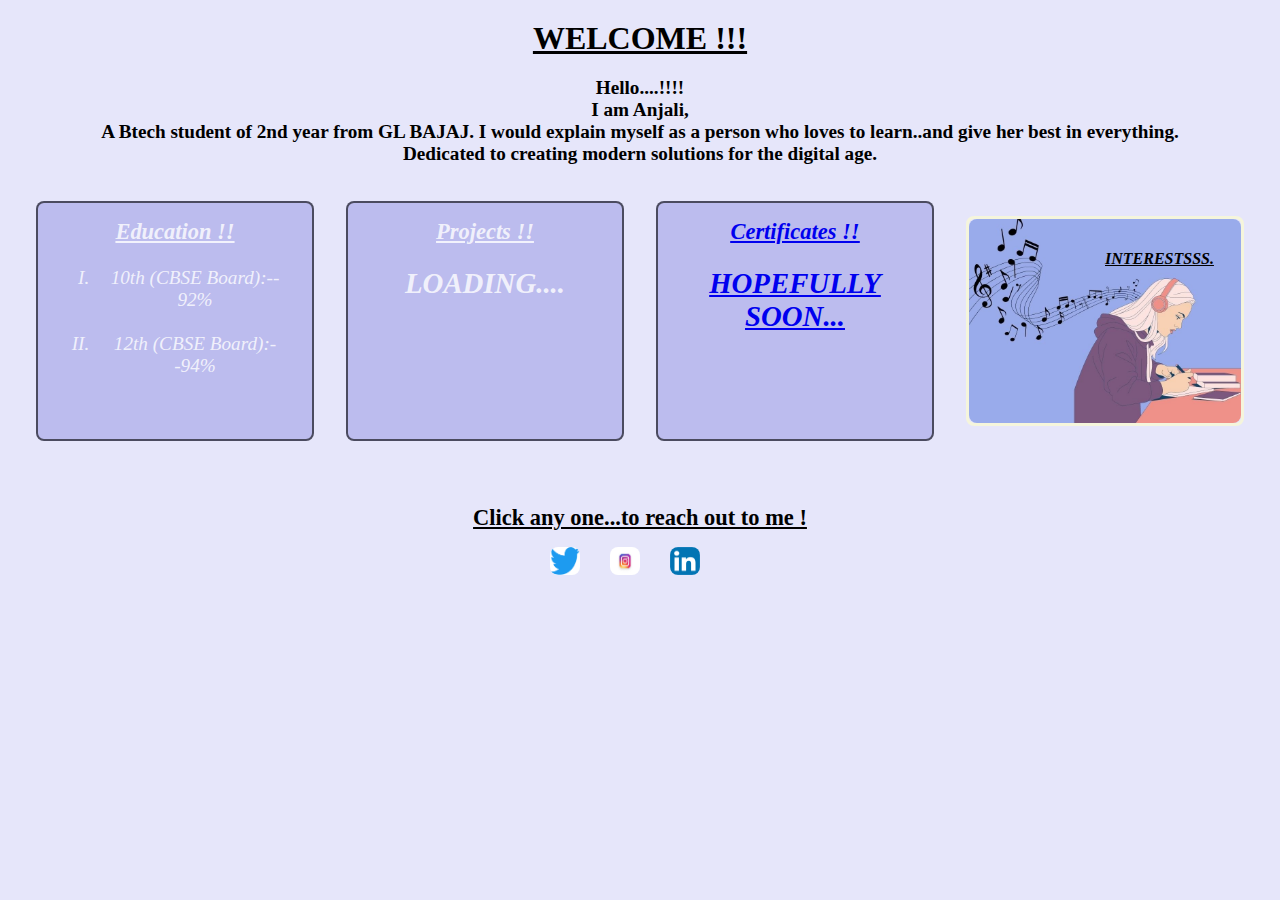
<file: index.html>
<!DOCTYPE html>
<html lang="en">

<head>
    <meta charset="UTF-8">
    <meta http-equiv="X-UA-Compatible" content="IE=edge">
    <meta name="viewport" content="width=device-width, initial-scale=1.0">
    <title>Anjali Varshney</title>
    <link rel="stylesheet" href="style.css">
</head>

<body>
    <div class="main">
        <h1 id="title"><u><b>WELCOME !!!</b></u></h1>
        <div class="head">
            <b>Hello....!!!!<br>I am Anjali,<br>A Btech student of 2nd year from GL BAJAJ. I would explain myself as a
                person who loves to learn..and give her best in everything.<br>Dedicated to creating modern solutions
                for the digital age.
            </b>
        </div>
        <div class="container">
            <div class="item" id="item-1">
                <h3><u>Education !!</u></h3><br>
                <ol type="I">
                    <li>10th (CBSE Board):-- 92% </li><br>
                    <li>12th (CBSE Board):--94%</li>
                </ol>
            </div>

            <div class="item" id="item-2">
                <h3><u>Projects !!</u></h3><br>
                <h2><b>LOADING....</b><br></h2>

            </div>
            <div class="item" id="item-3">
                <a href="https://linkedin.com/" target="_blank">
                    <h3><u>Certificates !!</u></h3><br>
                    <h2>HOPEFULLY SOON...</h2>
                </a>
            </div>
            <div class="image_wrapper">
                <a href="./musicsite.html" target="_blank"> <img src="./bg.jpeg" alt="no">
                </a>
                <span class="text"><b><u><I>INTERESTSSS.</I></u></b></span>
            </div>
        </div>
        <div class="contact">
            <h3><u>Click any one...to reach out to me !</u></h3>
            <div style="display:inline-flex">
                <a href="https://twitter.com/ "target="_blank"><img src="./twitter.png" alt="no"></a>
                <a href="https://instagram.com/"target="_blank"><img src="./instagram.webp" alt="no"></a>
                <a href="https://www.linkedin.com/feed/"target="_blank"><img src="./linkedin.png" alt="no"></a>
            </div>
        </div>
            
        <script src="./script.js"></script>
</body>

</html>
</file>
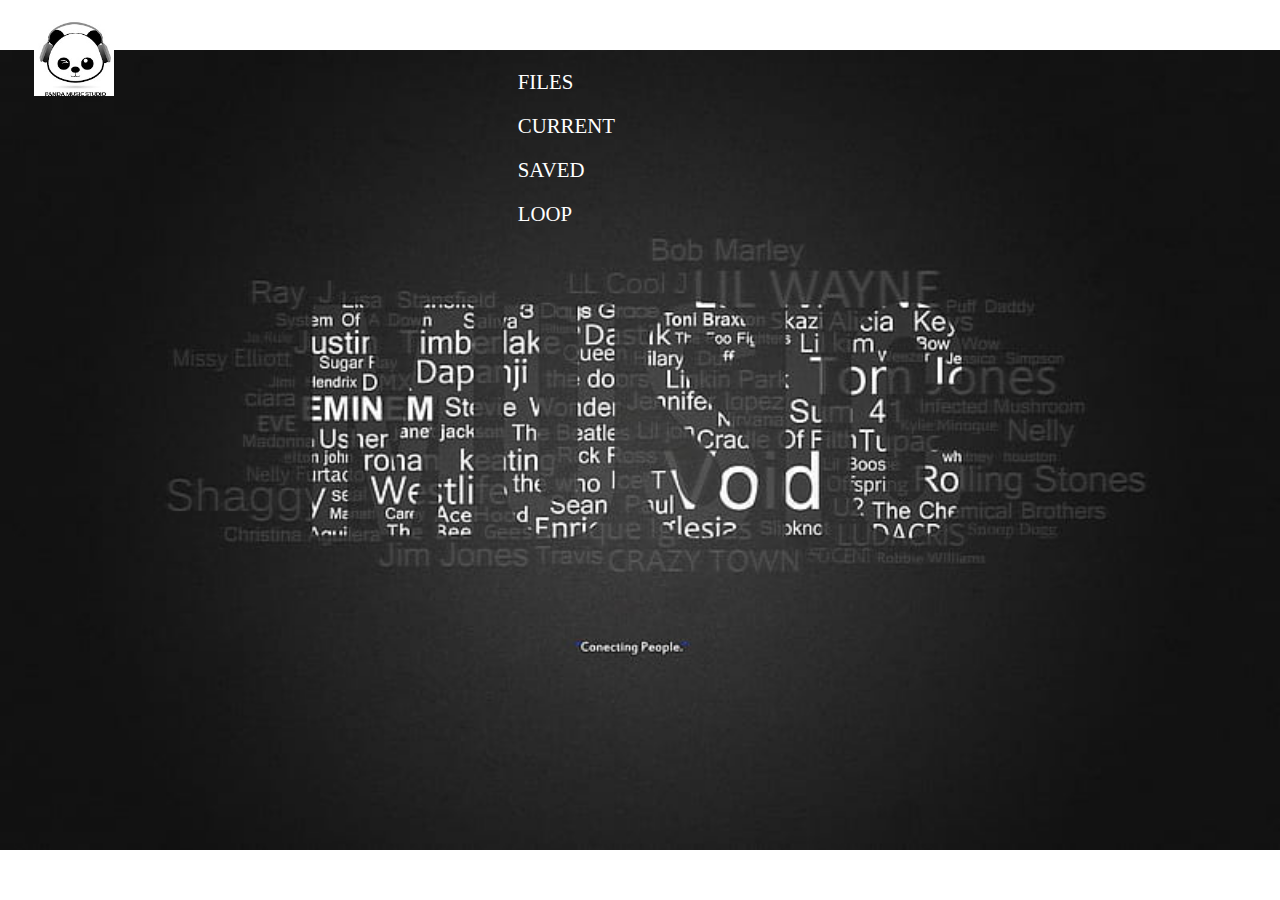
<file: musicsite.html>
<!DOCTYPE html>
<html lang="en">

<head>
    <meta charset="UTF-8">
    <meta http-equiv="X-UA-Compatible" content="IE=edge">
    <meta name="viewport" content="width=device-width, initial-scale=1.0">
    <title>music site</title>
</head>
<style>
    body {
        margin: 0px;
        padding: 0px;
        background: no-repeat fixed center/100% url("img/../HD-wallpaper-music-connecting-people-music-theme.jpg");
    }

    .right {
        display: inline-block;
        position: absolute;
        top: 20px;
        right: 34px;
        /* border:2px solid red; */
        /* color: aliceblue; */
    }

    .right a {
        color: white;
        font-size: 1.3rem;
    }

    .right a:hover,
    .right a.active {
        color: antiquewhite;
    }

    .mid {
        display: block;
        width: 33%;
        margin: 12px auto;
        /* border:2px solid red; */


    }

    .left {
        display: inline-block;
        position: absolute;
        left: 34px;
        top: 20px;
        /* border:2px solid red; */
    }

    .left img {
        width: 80px;
        /* opacity: 0.1; */
    }

    .navbar {
        display: flex;
    }

    .navbar li {
        display: flex;
        font-size: 1.3rem;
    }

    .navbar li a {
        text-decoration: underline;
        padding: 10px 9px;
        color: white;
    }

    .navbar li a:hover,
    .navbar li a.active {
        color: blanchedalmond;
    }
    .dd{
        /* border: 2px red; */
        bo
    }

    .dd li a{
         text-decoration:none ;
         display: block;
    }
    .dd li a:hover{
        /* color: blanchedalmond; */
    }
    .dd li{
        /* display: none; */
    }
    .dd li:hover{
        display: block;
    }
</style>

<body>
    <header class="header">
        <div class="left">
            <img src="./image4.jpg" alt="image">
        </div>
        <div class="mid">
            <ul class="navbar">
                <li>
                    <ul>
                        <li><a href="#">HOME</a></li>
                        <div class="dd">

                            <li><a href="#">FILES</a></li>
                            <li><a href="#">CURRENT</a></li>
                            <li><a href="#">SAVED</a></li>
                            <li><a href="#">LOOP</a></li>
                        </div>
                    </ul>
                </li>
                <li><a href="./genre.html" target="_blank">CATEGORY</a></li>
                <li><a href="./songs.html" target="_blank">FAVORITES</a></li>
                <li><a href="./songs.html"> POPULAR</a></li>

            </ul>
        </div>
        <div class="right">
            <a href="./assin2.html">FEEDBACK</a>

        </div>

    </header>

</body>

</html>
</file>
<file: style.css>
* {
    margin: 0;
    /*padding: 0;*/
    box-sizing: border-box;
}

body {
    background-color: lavender;
    margin: 20px;
}

#title {
    text-align: center;
    color: black;
    /*border-style: solid;*/
    display: flex;
    justify-content: center;
}

.head {
    padding: 20px;
    color: black;
    text-align: center;
    font-size: larger;
}


.container {
    display: grid;
    align-items: center;
    grid-template-columns: repeat(4, 1fr);
    grid-template-rows: 2fr;
}

.item {
    background-color: rgb(188, 188, 238);
    border: 2px solid rgb(0, 0, 0, 0.6);
    margin: 1rem;
    padding: 1rem;
    text-align: justify;
    border-radius: 0.5rem;
    text-align: center;
    font-style: oblique;
    color: rgb(255, 255, 255, 0.8);
    font-size: 1.2rem;
    height: 15rem;
    transition: all;
    transition-duration: 1s;
}

.item:hover {
    cursor: pointer;
    background-color: black;
    box-shadow: 0 0 2px 1px;
}

.image_wrapper {
    margin: 1rem;
    border-radius: 0.5rem;
    border: solid beige;
    position: relative;
    ;
}

.text {
    position: absolute;
    top: 15%;
    left: 50%;
    font-size: 1rem;
    font-style: italic;
    color: black;
}

img {
    border-radius: 8px;
    display: -webkit-box;
    margin-left: auto;
    width: 100%;
    height: 100%;
}


img:hover {
    box-shadow: 0 0 2px 1px;
}

.contact {
    /* display: inline-flex; */
    /* margin-left: 20rem; */

    display: flex;
    flex-direction: column;
    justify-content: center;
    gap: 1rem;
    align-items: center;
    margin-top: 1rem;
    padding: 2rem;
    /*border: 2px solid;*/
    text-align: justify;
    font-size: larger;
}

.contact a {
    margin-right: 30px;
    width: 30px;
    height: 28px;
}

.contact a:hover {
    /*color: black;*/
    cursor: pointer;
}

@media screen and (max-width: 420px) {
    .container {
        grid-template-columns: 1fr;

    }
}
</file>
